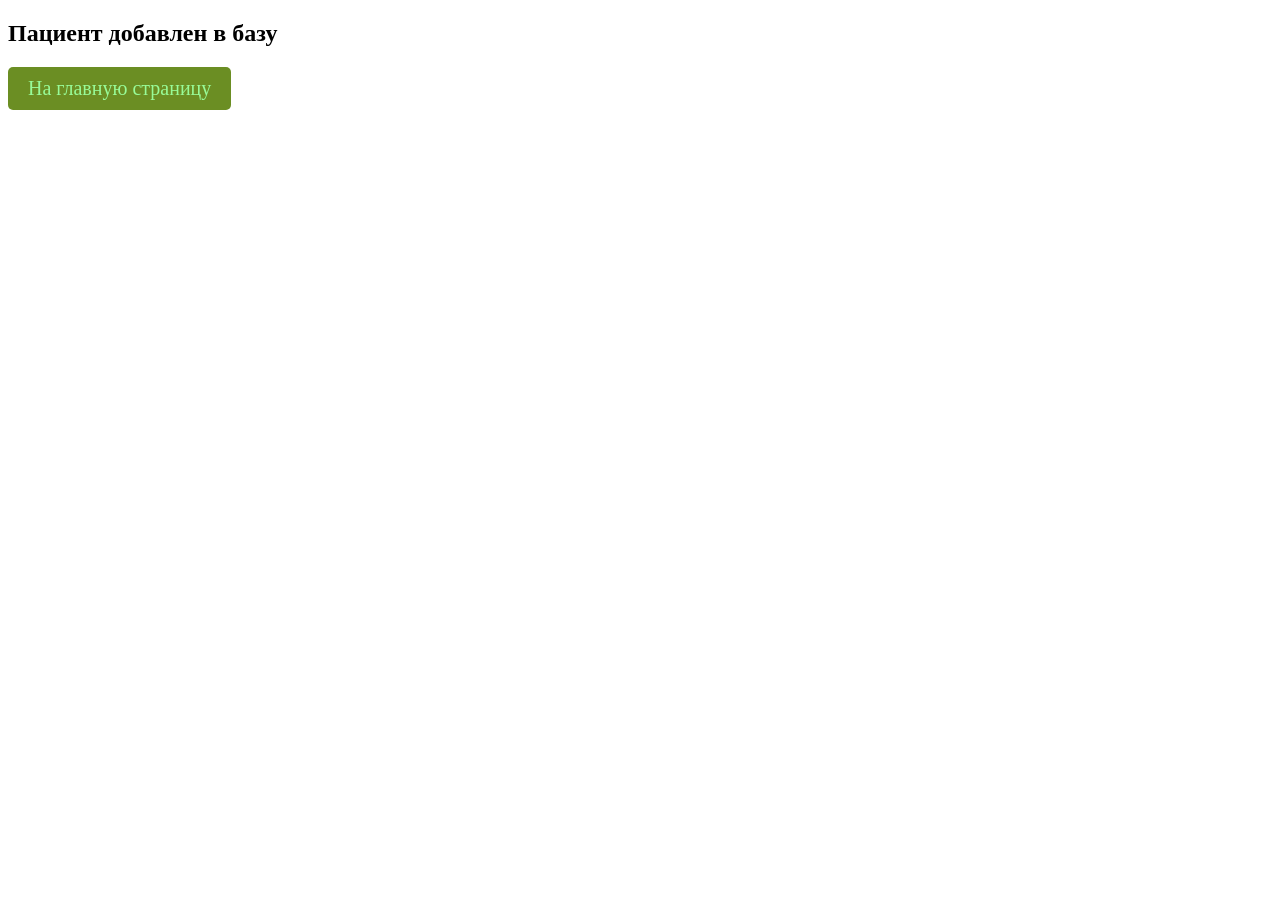
<file: src/main/resources/templates/add_success.html>
<!DOCTYPE html>
<html lang="en">
<head>
    <meta charset="UTF-8">
    <title></title>
    <style>
        .button {
            display: inline-block;
            padding: 10px 20px;
            background-color: #6B8E23;
            color: #98FB98;
            text-decoration: none;
            font-size: 20px;
            border-radius: 5px;
        }

        .button:hover {
            background-color: #808000;
        }
    </style>
</head>
<body>
<h2>Пациент добавлен в базу</h2>
<a href="#" th:href="@{/}" class="button">На главную страницу</a>
</body>
</html>
</file>
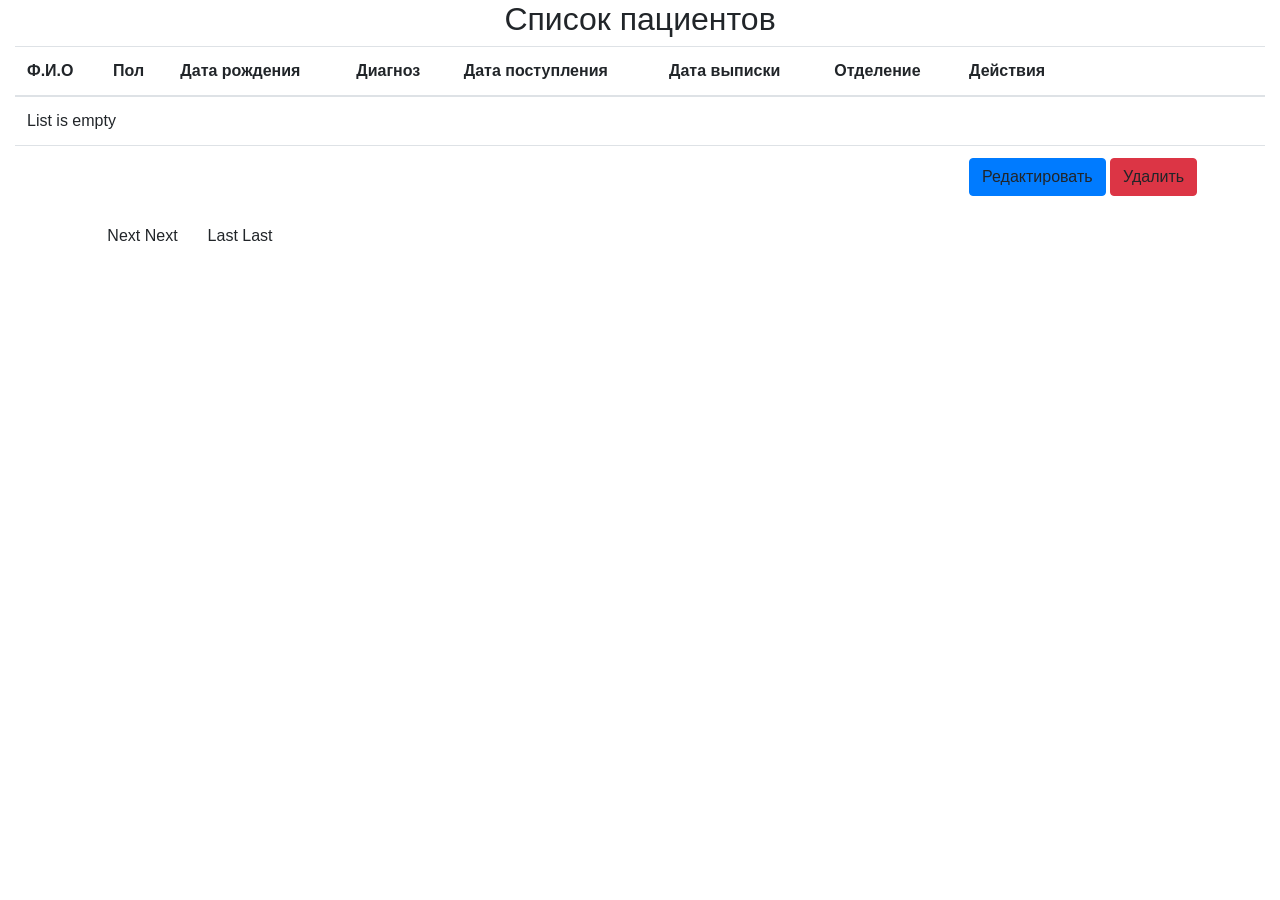
<file: src/main/resources/templates/patients.html>
<!DOCTYPE html>
<html lang="en" xmlns:th="http://www.thymeleaf.org">

<head>
    <meta charset="UTF-8">
    <title>Список пациентов</title>
    <link rel="stylesheet" href="https://cdn.jsdelivr.net/npm/bootstrap@4.1.3/dist/css/bootstrap.min.css">
</head>

<body>
    <div class="container mb-20">
        <h2 class="text-center ">Список пациентов</h2>
    </div>
    <div class="container-fluid">
        <div class="table-responsive">
        <table class="table">
            <thead>
            <tr>
                <th>
                    <a th:href="@{'/page/'+${currentPage}+'?sortField=fullName&sortDir='+${reverseSortDir}}">Ф.И.О</a>
                </th>
                <th>Пол</th>
                <th>Дата рождения</th>
                <th>Диагноз</th>
                <th>Дата поступления</th>
                <th>Дата выписки</th>
                <th>Отделение</th>
                <th>Действия</th>
            </tr>
            </thead>
            <tbody>
            <tr th:if="${patientsList.empty}">
                <td colspan="3">List is empty</td>
            </tr>
            <tr th:each="patient : ${patientsList}">
                <td th:text="${patient.fullName}"></td>
                <td th:text="${patient.gender}"></td>
                <td th:text="${patient.dateOfBirth}"></td>
                <td th:text="${patient.diagnosis}"></td>
                <td th:text="${patient.dateOfAdmission}"></td>
                <td th:text="${patient.dateOfDischarge}"></td>
                <td th:text="${patient.department}"></td>
                <td>
                    <a class="btn btn-primary" th:href="@{/showFormForUpdate/{id}(id=${patient.id})}">Редактировать</a>
                    <a class="btn btn-danger" th:href="@{/delete/{id}(id=${patient.id})}">Удалить</a>
                </td>
            </tr>
            </tbody>
        </table>
        </div>
    </div>
    <div th:if="${totalPages > 1}">
        <div class="row col-lg-auto ml-1">
            <div class="col-lg-auto" th:text="'Всего элементов : ' + ${totalItems}">
            </div>
            <div class="col-lg-auto">
                <span th:each="i: ${#numbers.sequence(1, totalPages)}">
                    <a th:if="${currentPage != i}" th:href="@{'/page/' + ${i}+ '?sortField=' + ${sortField} + '&sortDir=' + ${sortDir}}" th:text="${i}"></a>
                    <span th:unless="${currentPage != i}" th:text="${i}"></span>  &nbsp; &nbsp;
                </span>
            </div>
            <div class="col-lg-auto">
                <a th:if="${currentPage < totalPages}" th:href="@{'/page/' + ${currentPage + 1}+ '?sortField=' + ${sortField} + '&sortDir=' + ${sortDir}}">Next</a>
                <span th:unless="${currentPage < totalPages}">Next</span>
            </div>
            <div class="col-lg-auto">
                <a th:if="${currentPage < totalPages}" th:href="@{'/page/' + ${totalPages}+ '?sortField=' + ${sortField} + '&sortDir=' + ${sortDir}}">Last</a>
                <span th:unless="${currentPage < totalPages}">Last</span>
        </div>
    </div>
</div>
</body>

</html>
</file>
